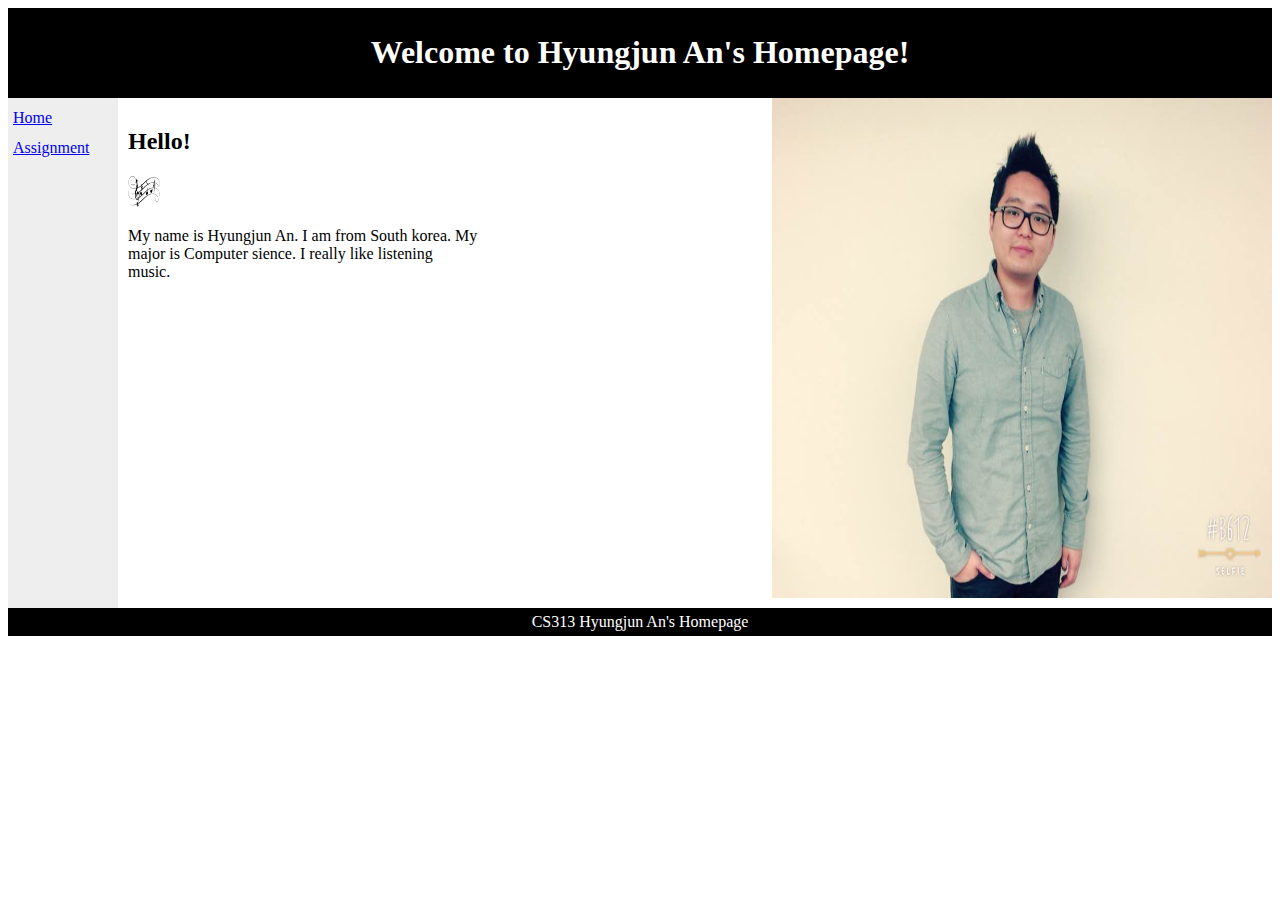
<file: index.html>
<!DOCTYPE html>
<html lang="en-US">
  <head>
    <title>Hyungjun An's CS 313 Page</title>
    <link rel="stylesheet" type="text/css" href="css/index.css">
    <script src="js/index.js"></script>
    <meta charset="UTF-8">
  </head>

<body>

	<div id="header">
		<h1>Welcome to Hyungjun An's Homepage!</h1>
	</div>

	<div id="nav">
		<a href="index.html">Home</a><br>
		<a href="html/assignment.html">Assignment</a><br>
	</div>

	<div id="section">
		<h2>Hello!</h2>
		<img onmouseover="bigImg(this)" onmouseout="normalImg(this)" border="0" src="pic/music.jpg" alt="music" width="32" height="32">


		<p>My name is Hyungjun An. I am from South korea. My major is Computer sience. I really like listening music.</p>

	</div>
	
	<div id="right">
		<img id="jun" src="pic/jun1.jpg" style="width:500px; height:500px">
	</div>
	
	<div id="footer">
		CS313 Hyungjun An's Homepage
	</div>
</html>
</file>
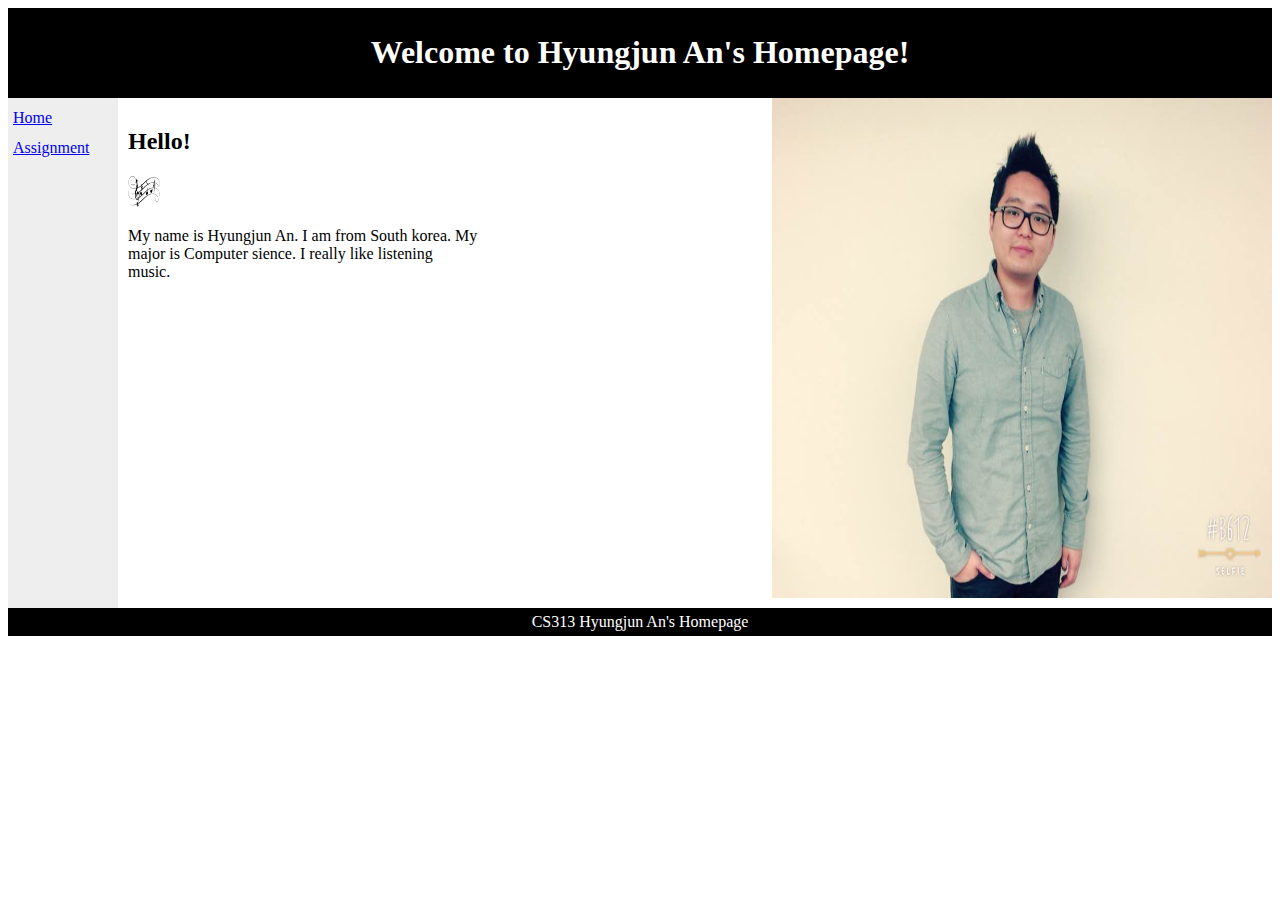
<file: html/index.html>
<!DOCTYPE html>
<html lang="en-US">
  <head>
    <title>Hyungjun An's CS 313 Page</title>
    <link rel="stylesheet" type="text/css" href="../css/index.css">
    <script src="../js/index.js"></script>
    <meta charset="UTF-8">
  </head>

<body>

	<div id="header">
		<h1>Welcome to Hyungjun An's Homepage!</h1>
	</div>

	<div id="nav">
		<a href="index.html">Home</a><br>
		<a href="assignment.html">Assignment</a><br>
	</div>

	<div id="section">
		<h2>Hello!</h2>
		<img onmouseover="bigImg(this)" onmouseout="normalImg(this)" border="0" src="../pic/music.jpg" alt="music" width="32" height="32">


		<p>My name is Hyungjun An. I am from South korea. My major is Computer sience. I really like listening music.</p>

	</div>
	
	<div id="right">
		<img id="jun" src="../pic/jun1.jpg" style="width:500px; height:500px">
	</div>
	
	<div id="footer">
		CS313 Hyungjun An's Homepage
	</div>
</html>
</file>
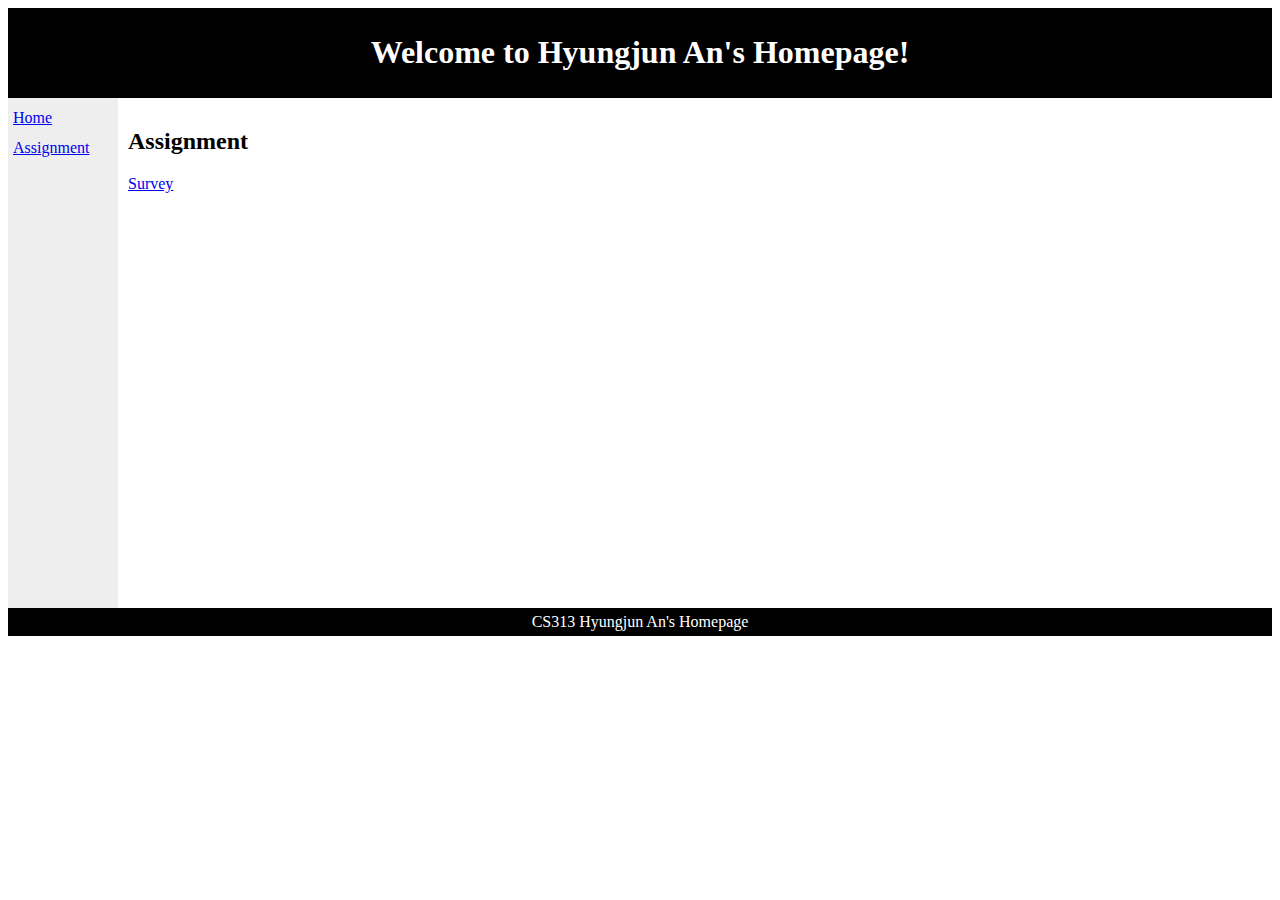
<file: html/assignment.html>
<!DOCTYPE html>
<html lang="en-US">
  <head>
    <title>Hyungjun An's CS 313 Page</title>
    <link rel="stylesheet" type="text/css" href="../css/index.css">
    <meta charset="UTF-8">
  </head>

<body>

<div id="header">
<h1>Welcome to Hyungjun An's Homepage!</h1>
</div>

<div id="nav">
<a href="../index.html">Home</a><br>
<a href="assignment.html">Assignment</a><br>
</div>

<div id="section">
<h2>Assignment</h2>
<p>

<a href="../phpFiles/survey.php">Survey</a><br>
</p>

</div>

<div id="footer">
CS313 Hyungjun An's Homepage
</div>
</html>
</file>
<file: css/index.css>
#header {
    background-color:black;
    color:white;
    text-align:center;
    padding:5px;
}
#nav {
    line-height:30px;
    background-color:#eeeeee;
    height:500px;
    width:100px;
    float:left;
    padding:5px;	      
}
#section {
    width:350px;
    float:left;
    padding:10px;	 	 
}
#footer {
    background-color:black;
    color:white;
    clear:both;
    text-align:center;
   padding:5px;	 	 
}
#right {
    float:right;
    
	height: 500px;
	width: 500px;
}
</file>
